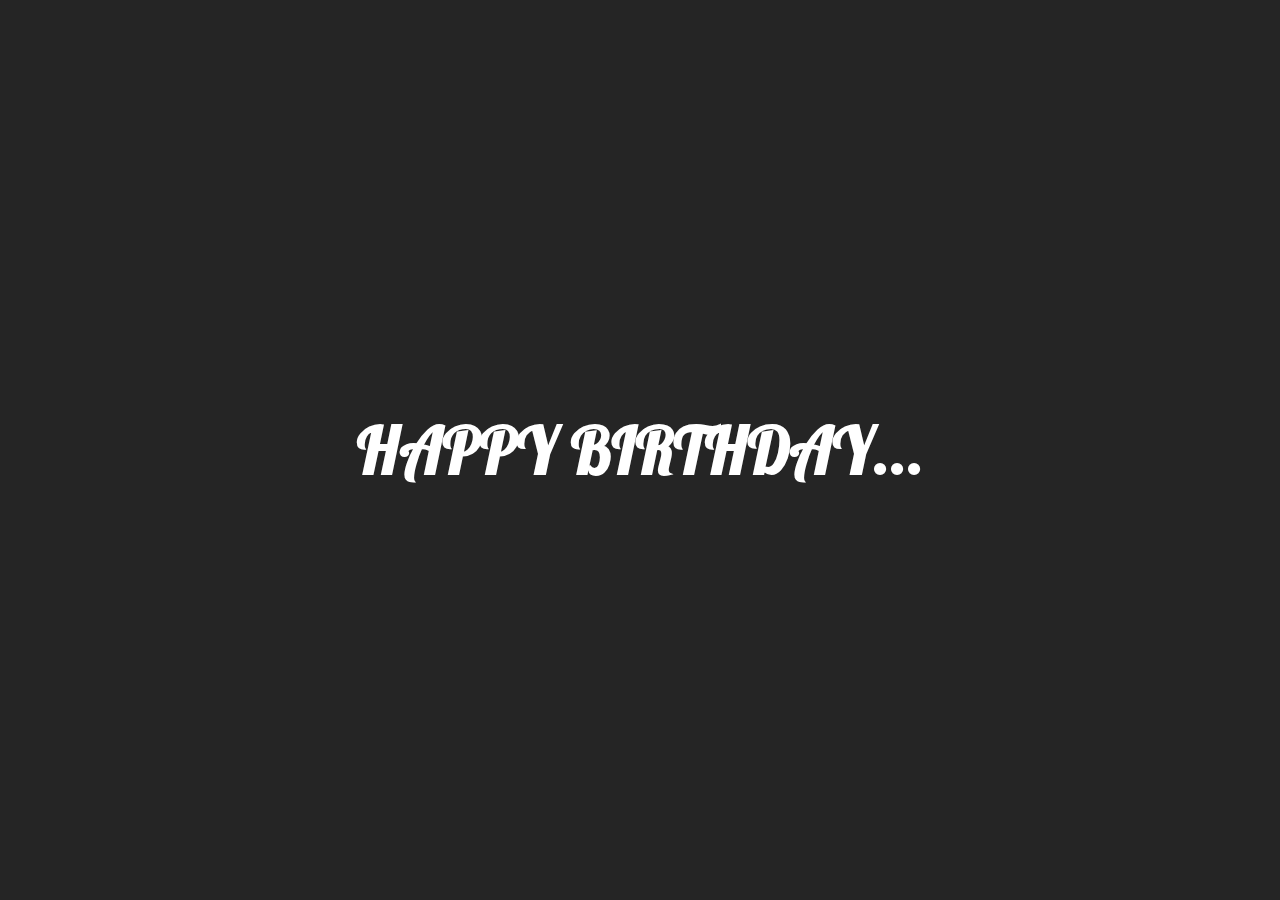
<file: page-3.html>
<!DOCTYPE html>
<html lang="en">
  <head>
    <meta charset="UTF-8" />
    <meta http-equiv="X-UA-Compatible" content="IE=edge" />
    <meta name="viewport" content="width=device-width, initial-scale=1.0" />
    <title>Web cho em</title>
    <link
      rel="shortcut icon"
      type="image/jpg"
      href="./assets/img/favicon.png"
    />
    <link rel="stylesheet" href="./assets/css/page-3.css" />
    <link
      rel="stylesheet"
      href="./assets/font/fontawesome-free-5.15.4-web/css/all.min.css"
    />
  </head>
  <body onload="fakeLoading()">
    <audio id="bg-music" autoplay loop hidden>
      <source
        src="./assets/audio/Chúc mừng sinh nhật cover - piano.mp3"
        type="audio/mpeg"
      />
    </audio>
    <div id="loading-page">
      <div id="loading-bg"></div>
      <h2 id="loading-content">Happy Birthday...</h2>
    </div>
    <div id="container">
      <div class="table"></div>
      <div class="girl">
        <div class="hair1">
          <div class="hair2">
            <div class="face">
              <div class="eyel">
                <div class="eyeball1">
                  <div class="dot1"></div>
                  <div class="dot2"></div>
                </div>
              </div>
              <div class="eyer">
                <div class="eyeball2">
                  <div class="dot3"></div>
                  <div class="dot4"></div>
                </div>
              </div>
              <div class="mouth"></div>
              <div class="dress"></div>
              <div class="neck"></div>
            </div>

            <div class="belt">
              <div class="belt1"></div>
            </div>
            <div class="earl"></div>
            <div class="earr"></div>
          </div>
        </div>
        <div class="candle">
          <div class="age"></div>
          <div class="mo-fire">
            <svg
              version="1.1"
              id="Layer_1"
              xmlns="http://www.w3.org/2000/svg"
              xmlns:xlink="http://www.w3.org/1999/xlink"
              x="0px"
              y="0px"
              width="125px"
              height="189.864px"
              viewBox="0 0 125 189.864"
              enable-background="new 0 0 125 189.864"
              xml:space="preserve"
            >
              <path
                class="flame-main"
                fill="#F36E21"
                d="M76.553,186.09c0,0-10.178-2.976-15.325-8.226s-9.278-16.82-9.278-16.82s-0.241-6.647-4.136-18.465
            c0,0,3.357,4.969,5.103,9.938c0,0-5.305-21.086,1.712-30.418c7.017-9.333,0.571-35.654-2.25-37.534c0,0,13.07,5.64,19.875,47.54
            c6.806,41.899,16.831,45.301,6.088,53.985"
              />
              <path
                class="flame-main one"
                fill="#F6891F"
                d="M61.693,122.257c4.117-15.4,12.097-14.487-11.589-60.872c0,0,32.016,10.223,52.601,63.123
            c20.585,52.899-19.848,61.045-19.643,61.582c0.206,0.537-19.401-0.269-14.835-18.532S57.576,137.656,61.693,122.257z"
              />
              <path
                class="flame-main two"
                fill="#FFD04A"
                d="M81.657,79.192c0,0,11.549,24.845,3.626,40.02c-7.924,15.175-21.126,41.899-0.425,64.998
            C84.858,184.21,125.705,150.905,81.657,79.192z"
              />
              <path
                class="flame-main three"
                fill="#FDBA16"
                d="M99.92,101.754c0,0-23.208,47.027-12.043,80.072c0,0,32.741-16.073,20.108-45.79
            C95.354,106.319,99.92,114.108,99.92,101.754z"
              />
              <path
                class="flame-main four"
                fill="#F36E21"
                d="M103.143,105.917c0,0,8.927,30.753-1.043,46.868c-9.969,16.115-14.799,29.041-14.799,29.041
            S134.387,164.603,103.143,105.917z"
              />
              <path
                class="flame-main five"
                fill="#FDBA16"
                d="M62.049,104.171c0,0-15.645,67.588,10.529,77.655C98.753,191.894,69.033,130.761,62.049,104.171z"
              />
              <path
                class="flame"
                fill="#F36E21"
                d="M101.011,112.926c0,0,8.973,10.519,4.556,16.543C99.37,129.735,106.752,117.406,101.011,112.926z"
              />
              <path
                class="flame one"
                fill="#F36E21"
                d="M55.592,126.854c0,0-3.819,13.29,2.699,16.945C64.038,141.48,55.907,132.263,55.592,126.854z"
              />
              <path
                class="flame two"
                fill="#F36E21"
                d="M54.918,104.595c0,0-3.959,6.109-1.24,8.949C56.93,113.256,52.228,107.329,54.918,104.595z"
              />
            </svg>
          </div>
        </div>
      </div>
      <div class="cake">
        <div class="strip1"></div>
        <div class="cake1">
          <div class="strip2"></div>
          <div class="d1"></div>
          <div class="d2"></div>
          <div class="d3"></div>
          <div class="d4"></div>
          <div class="d5"></div>
          <div class="d6"></div>
          <div class="d7"></div>

          <div class="drip">
            <div class="d1"></div>
            <div class="d2"></div>
            <div class="d3"></div>
            <div class="d4"></div>
            <div class="d5"></div>
            <div class="d6"></div>
            <div class="d7"></div>
            <div class="d8"></div>
            <div class="d9"></div>
          </div>

          <div class="c1"></div>
          <div class="c2"></div>
          <div class="c3"></div>
          <div class="c4"></div>
          <div class="c5"></div>
          <div class="c6"></div>
          <div class="c7"></div>
        </div>
      </div>
    </div>
    <canvas id="confetti"></canvas>
    <div class="modal js-modal" id="modal">
      <div class="modal-container js-modal-container">
        <div class="modal-header">
          <i class="fas fa-star"></i>
          Wishes
        </div>

        <div class="modal-body">
          <label for="buy-ammount" class="modal-label">
            <i class="fas fa-kiss-wink-heart"></i>
            Viết điều ước của cục cưng vào đây và cùng nhau biến nó thành hiện thực nào 💞💞 (cứ viết thoải mái nha vì sẽ hong ai biết Nhi viết gì đâu nên đừng có looo):
          </label>
          <textarea
            type="text"
            id="wishes"
            class="modal-input"
            placeholder="Viết đi nèoo..."
          ></textarea>

          <button id="confirm-btn">
            <i class="fas fa-praying-hands"></i>
          </button>
        </div>
      </div>
    </div>
    <script src="./assets/js/page-3.js"></script>
  </body>
</html>
</file>
<file: assets/css/page-3.css>
@font-face {
  font-family: pacifico;
  src: url("../font/Pacifico-Regular.ttf");
}

@font-face {
  font-family: lobster;
  src: url("../font/Lobster-Regular.ttf");
}

* {
  padding: 0;
  margin: 0;
  box-sizing: border-box;
}

body {
  background: linear-gradient(to right, #fca5f1 0%, #b5ffff 140%);
}

#container {
  width: 350px;
  height: 550px;
  margin: auto;
  position: absolute;
  left: 0;
  right: 0;
  display: none;
}

#loading-page {
  -webkit-box-align: center;
  -ms-flex-align: center;
  align-items: center;
  -webkit-box-pack: center;
  -ms-flex-pack: center;
  justify-content: center;
  display: -webkit-box;
  display: -ms-flexbox;
  display: flex;
  height: 100vh;
  width: 100%;
  position: relative;
}
#loading-bg {
  position: absolute;
  width: 100%;
  height: 100%;
  background-color: #252525;
  -webkit-animation: loading 3s ease-in-out infinite;
  animation: loading 3s ease-in-out infinite;
}
#loading-content {
  text-transform: uppercase;
  font-family: lobster;
  color: #fff;
  z-index: 1;
  font-size: 4em;
  font-weight: bold;
}

@-webkit-keyframes loading {
  0% {
    -webkit-transform: scaleX(0);
    transform: scaleX(0);
    -webkit-transform-origin: left;
    transform-origin: left;
    background-color: #f25ea3;
  }
  25% {
    -webkit-transform: scaleX(1);
    transform: scaleX(1);
    -webkit-transform-origin: left;
    transform-origin: left;
  }
  25.001% {
    -webkit-transform: scaleX(1);
    transform: scaleX(1);
    -webkit-transform-origin: right;
    transform-origin: right;
  }
  50% {
    -webkit-transform: scaleX(0);
    transform: scaleX(0);
    -webkit-transform-origin: right;
    transform-origin: right;
    background-color: #f25ea3;
  }
  50.0001% {
    background-color: #a0e3f2;
  }
  75% {
    -webkit-transform: scaleX(1);
    transform: scaleX(1);
    -webkit-transform-origin: right;
    transform-origin: right;
    background-color: #a0e3f2;
  }
  75.001% {
    -webkit-transform: scaleX(1);
    transform: scaleX(1);
    -webkit-transform-origin: left;
    transform-origin: left;
    background-color: #a0e3f2;
  }
  100% {
    -webkit-transform: scaleX(0);
    transform: scaleX(0);
    -webkit-transform-origin: left;
    transform-origin: left;
    background-color: #a0e3f2;
  }
}
@keyframes loading {
  0% {
    -webkit-transform: scaleX(0);
    transform: scaleX(0);
    -webkit-transform-origin: left;
    transform-origin: left;
    background-color: #f25ea3;
  }
  25% {
    -webkit-transform: scaleX(1);
    transform: scaleX(1);
    -webkit-transform-origin: left;
    transform-origin: left;
  }
  25.001% {
    -webkit-transform: scaleX(1);
    transform: scaleX(1);
    -webkit-transform-origin: right;
    transform-origin: right;
  }
  50% {
    -webkit-transform: scaleX(0);
    transform: scaleX(0);
    -webkit-transform-origin: right;
    transform-origin: right;
    background-color: #f25ea3;
  }
  50.0001% {
    background-color: #a0e3f2;
  }
  75% {
    -webkit-transform: scaleX(1);
    transform: scaleX(1);
    -webkit-transform-origin: right;
    transform-origin: right;
    background-color: #a0e3f2;
  }
  75.001% {
    -webkit-transform: scaleX(1);
    transform: scaleX(1);
    -webkit-transform-origin: left;
    transform-origin: left;
    background-color: #a0e3f2;
  }
  100% {
    -webkit-transform: scaleX(0);
    transform: scaleX(0);
    -webkit-transform-origin: left;
    transform-origin: left;
    background-color: #a0e3f2;
  }
}

.table {
  border-bottom: 130px solid #f2a65a;
  border-left: 20px solid transparent;
  border-right: 20px solid transparent;
  height: 0;
  width: 308px;
  position: relative;
  top: 420px;
}
.hair1 {
  height: 70px;
  width: 140px;
  border-top-left-radius: 70px;
  border-top-right-radius: 70px;
  background-color: #000;
  position: relative;
  top: 30px;
  left: 95px;
}
.hair2 {
  width: 140px;
  height: 180px;
  background-color: #000;
  position: relative;
  border-radius: 0px 0px 60px 60px;
  top: 62.5px;
}
.face {
  background-color: #ffecb3;
  height: 90px;
  width: 110px;
  border-bottom-left-radius: 70px;
  border-bottom-right-radius: 70px;
  position: relative;
  left: 15px;
}
.eyel {
  background-color: white;
  width: 30px;
  height: 30px;
  border-radius: 50%;
  position: relative;
  top: 16px;
  left: 9px;
}

.eyer {
  background-color: white;
  width: 30px;
  height: 30px;
  border-radius: 50%;
  position: relative;
  bottom: 14px;
  left: 70px;
}
.eyeball1,
.eyeball2 {
  position: relative;
  height: 20px;
  width: 20px;
  background-color: black;
  border-radius: 50%;
  top: 4px;
  left: 4.5px;
}

.girl:hover .eyeball1 {
  animation: 4s see;
  -webkit-animation: 4s see;
}
@keyframes see {
  50% {
    top: 8.5px;
    left: 6.5px;
  }
}
@-webkit-keyframes see {
  50% {
    top: 8.5px;
    left: 6.5px;
  }
}
.girl:hover .eyeball2 {
  animation: 4s seee;
  -webkit-animation: 4s seee;
}
@keyframes seee {
  50% {
    top: 8px;
    left: 2px;
  }
}
@-webkit-keyframes seee {
  50% {
    top: 8px;
    left: 2px;
  }
}
.dot1,
.dot3 {
  width: 8px;
  height: 8px;
  border-radius: 50%;
  background-color: white;
  position: relative;
  top: 4px;
}
.dot1 {
  left: 2px;
}
.dot3 {
  left: 10px;
}
.dot2,
.dot4 {
  width: 3px;
  height: 3px;
  background-color: white;
  position: relative;
  top: 4px;
  border-radius: 50%;
}
.dot2 {
  left: 14px;
}
.dot4 {
  left: 5px;
}
.belt {
  background-color: #66ccff;
  height: 55px;
  width: 110px;
  border-top-left-radius: 70px;
  border-top-right-radius: 70px;
  bottom: 143px;
  left: 14.5px;
  position: relative;

}
.belt1 {
  background-color: #000;
  height: 56px;
  width: 112px;
  border-top-left-radius: 70px;
  border-top-right-radius: 70px;
  position: relative;
  left: -0.5px;
  top: 7px;
}
.mouth {
  background-color: #ffb3b3;
  height: 25px;
  width: 50px;
  left: 29px;
  bottom: 5px;
  border-bottom-left-radius: 70px;
  border-bottom-right-radius: 70px;
  position: relative;
}
.girl:hover .mouth {
  animation: 4s blow;
  -webkit-animation: 4s blow;
}
@keyframes blow {
  50% {
    width: 20px;
    height: 20px;
    left: 43px;
    border-radius: 50%;
  }
}
@-webkit-keyframes blow {
  50% {
    width: 20px;
    height: 20px;
    left: 43px;
    border-radius: 50%;
  }
}
.dress {
  background-color: #00b7ff;
  width: 120px;
  height: 130px;
  border-radius: 35px 35px 0px 0px;
  position: relative;
  top: 18px;
  right: 6px;
}
.neck {
  background-color: #ffecb3;
  position: relative;
  height: 40px;
  width: 30px;
  border-radius: 0px 0px 15px 15px;
  bottom: 130px;
  left: 40px;
}
.earl,
.earr {
  background-color: #ffecb3;
  position: relative;
  height: 10px;
  width: 20px;

  border-top-left-radius: 70px;
  border-top-right-radius: 70px;
}
.earl {
  transform: rotate(-90deg);
  right: 5px;
  bottom: 118px;
}
.earr {
  transform: rotate(90deg);
  left: 124px;
  bottom: 127px;
}
.cake {
  background-color: #ff6666;
  width: 180px;
  height: 70px;

  position: relative;
  top: 200px;
  left: 70px;
}
.strip1 {
  width: 180px;
  height: 10px;
  background-color: #ffffb3;
  position: relative;
  top: 30px;
}
.cake1 {
  background-color: #ffff80;
  width: 140px;
  height: 60px;
  bottom: 70px;
  left: 22px;
  position: relative;
}
.strip2 {
  width: 140px;
  height: 10px;
  top: 30px;
  background-color: #ffffb3;
  position: relative;
}
.d1,
.d2,
.d3,
.d4,
.d5,
.d6,
.d7,
.d8,
.d9 {
  border-bottom-left-radius: 70px;
  border-bottom-right-radius: 70px;
  position: relative;
  height: 10px;
  width: 20px;
  background-color: white;
}
.d1 {
  bottom: 10px;
}
.d2 {
  left: 20px;
  bottom: 20px;
}
.d3 {
  left: 40px;
  bottom: 30px;
}
.d4 {
  left: 60px;
  bottom: 40px;
}
.d5 {
  left: 80px;
  bottom: 50px;
}
.d6 {
  left: 100px;
  bottom: 60px;
}
.d7 {
  left: 120px;
  bottom: 70px;
}
.d8 {
  left: 140px;
  bottom: 80px;
}
.d9 {
  bottom: 90px;
  left: -20px;
}
.drip {
  position: relative;
  bottom: 10px;
  right: 1.5px;
}
.candle {
  height: 40px;
  width: 15px;
  background-color: #dfff80;
  position: relative;
  top: 144px;
  left: 157px;
}

.c1,
.c2,
.c3,
.c4,
.c5,
.c6,
.c7 {
  height: 15px;
  width: 15px;
  border-radius: 50%;
  position: relative;
  background-color: #ff6666;
}
.c1 {
  bottom: 185px;
}
.c2 {
  bottom: 200px;
  left: 20px;
}
.c3 {
  bottom: 215px;
  left: 40px;
}
.c4 {
  bottom: 230px;
  left: 60px;
}
.c5 {
  bottom: 245px;
  left: 80px;
}
.c6 {
  bottom: 260px;
  left: 100px;
}
.c7 {
  bottom: 275px;
  left: 120px;
}

.mo-fire {
  width: 2rem;
  height: auto;
  position: absolute;
  left: 6vw;
  margin-left: -106px;
  top: -48px;
  z-index: 2;
}
.mo-fire svg {
  width: 100%;
  height: auto;
  position: relative;
}
.flame {
  animation-name: flamefly;
  animation-duration: 2s;
  animation-timing-function: linear;
  animation-iteration-count: infinite;
  opacity: 0;
  transform-origin: 50% 50% 0;
}
.flame.one {
  animation-delay: 1s;
  animation-duration: 3s;
}
.flame3.two {
  animation-duration: 5s;
  animation-delay: 1s;
}

.flame-main {
  animation-name: flameWobble;
  animation-duration: 3s;
  animation-timing-function: linear;
  animation-iteration-count: infinite;
}
.flame-main.one {
  animation-duration: 4s;
  animation-delay: 1s;
}
.flame-main.two {
  animation-duration: 3s;
  animation-delay: 2s;
}
.flame-main.three {
  animation-duration: 2.1s;
  animation-delay: 3s;
}
.flame-main.four {
  animation-duration: 3.2s;
  animation-delay: 4s;
}
.flame-main.five {
  animation-duration: 2.5s;
  animation-delay: 5s;
}
@keyframes flameWobble {
  50% {
    transform: scale(1, 1.2) translate(0, -30px) rotate(-2deg);
  }
}
@keyframes flamefly {
  0% {
    transform: translate(0) rotate(180deg);
  }
  50% {
    opacity: 1;
  }
  100% {
    transform: translate(-20px, -100px) rotate(180deg);
    opacity: 0;
  }
}

.girl:hover .mo-fire {
  animation: 2s vanish forwards;
  -webkit-animation: 2s vanish forwards;
}

.age::after {
  content: "18";
  position: absolute;
  top: 7vh;
  left: -1.3vw;
  font-size: 3em;
  font-family: Chango;
  color: #ff889c;
  text-shadow: 0.1em 0em 0 #ffe6e6, 0 0em 0.3em rgba(0, 0, 0, 0.4);
  z-index: 1;
}

@keyframes vanish {
  from {
    opacity: 1;
  }
  to {
    opacity: 0;
  }
}
@-webkit-keyframes vanish {
  from {
    opacity: 1;
  }
  to {
    opacity: 0;
  }
}

.modal {
  position: fixed;
  top: 0;
  left: 0;
  right: 0;
  bottom: 0;
  background-color: rgba(0, 0, 0, 0.4);
  align-items: center;
  justify-content: center;
  display: none;
  animation: OverlayFadeIn linear 0.3s;
}

.modal-container {
  background-color: #fff;
  width: 900px;
  max-width: calc(100% - 32px);
  max-height: 100%;
  position: relative;
  animation: modalFadeIn ease 0.8s;
}

.modal-header {
  background: linear-gradient(to right, #00b7ff 10%, #ffffc7 120%);
  height: 130px;
  display: flex;
  align-items: center;
  justify-content: center;
  font-family: lobster;
  font-size: 30px;
  letter-spacing: 8px;
  color: #fff;
}

.modal-body {
  padding: 16px;
}

.modal-label {
  display: block;
  font-weight: 500;
  padding-bottom: 18px;
  font-size: 1.2em;
  font-family: pacifico;
}

.modal-input {
  padding: 10px;
  width: 100%;
  height: 15vh;
  margin-bottom: 28px;
  border: 1px solid #ccc;
  font-size: 15px;
}

#confirm-btn {
  width: 100%;
  padding: 14px;
  background: linear-gradient(to right, #00b7ff 10%, #ffffc7 120%);
  color: #fff;
  font-size: 18px;
  border: 1px solid #fff;
  border-radius: 4px;
}

#confirm-btn:hover {
  opacity: 0.8;
  cursor: pointer;
  background: linear-gradient(to right, #b066fe 10%, #63e2ff 120%);
}

.close-button {
  position: absolute;
  right: 0;
  top: 0;
  padding: 15px;
  color: #fff;
}

@keyframes OverlayFadeIn {
  from {
    opacity: 0;
  }
  to {
    opacity: 1;
  }
}

#confetti {
  width: 100%;
  height: 99vh;
  display: none;
}
</file>
